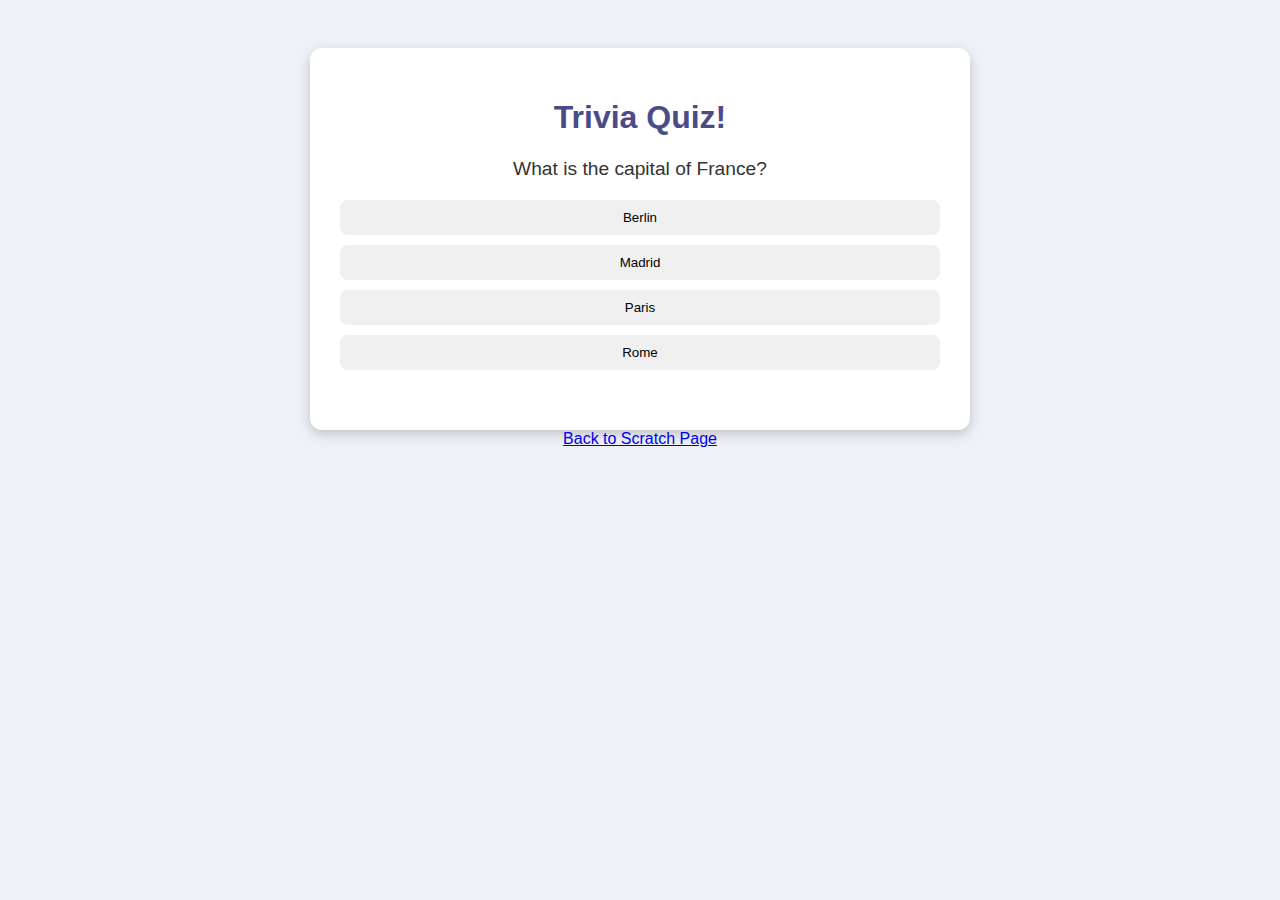
<file: trivia.html>
<!DOCTYPE html>
<html lang="en">
<head>
  <meta charset="UTF-8" />
  <link rel="stylesheet" href="css/trivia-styles.css">
  <meta name="viewport" content="width=device-width, initial-scale=1.0"/>
  <title>Trivia Quiz</title>
</head>
<body>
  <div class="quiz-box">
    <h1>Trivia Quiz!</h1>
    <div class="question" id="question">Loading...</div>
    <div class="choices" id="choices"></div>
    <div class="result" id="result"></div>
    <div class="score" id="score"></div>
  </div>

  <script>
    const questions = [
      {
        question: "What is the capital of France?",
        choices: ["Berlin", "Madrid", "Paris", "Rome"],
        answer: "Paris"
      },
      {
        question: "Which planet is known as the Red Planet?",
        choices: ["Earth", "Mars", "Jupiter", "Venus"],
        answer: "Mars"
      },
      {
        question: "Who painted the Mona Lisa?",
        choices: ["Vincent Van Gogh", "Leonardo da Vinci", "Pablo Picasso", "Michelangelo"],
        answer: "Leonardo da Vinci"
      },
      {
        question: "What is the tiny piece at the end of a shoelace called?",
        choices: ["Lace End", "Lace Jacket","Aglet","Bonnet"],
        answer: "Aglet"
      },
      {
        question: "What is the largest ocean on Earth?",
        choices: ["Atlantic","Indian","Arctic","Pacific"],
        answer: "Pacific"
      }
    ];

    let currentQuestion = 0;
    let score = 0;

    function showQuestion() {
      const q = questions[currentQuestion];
      document.getElementById("question").textContent = q.question;

      const choicesDiv = document.getElementById("choices");
      choicesDiv.innerHTML = "";

      q.choices.forEach(choice => {
        const btn = document.createElement("button");
        btn.textContent = choice;
        btn.onclick = () => checkAnswer(choice);
        choicesDiv.appendChild(btn);
      });

      document.getElementById("result").textContent = "";
    }

    function checkAnswer(choice) {
      const q = questions[currentQuestion];
      const resultDiv = document.getElementById("result");

      if (choice === q.answer) {
        resultDiv.textContent = "✅ Correct!";
        score++;
      } else {
        resultDiv.textContent = `❌ Wrong. The correct answer was ${q.answer}.`;
      }

      currentQuestion++;
      if (currentQuestion < questions.length) {
        setTimeout(showQuestion, 1000);
      } else {
        setTimeout(showFinalScore, 1000);
      }
    }

    function showFinalScore() {
      document.getElementById("question").textContent = "Quiz Complete!";
      document.getElementById("choices").innerHTML = "";
      document.getElementById("result").textContent = "";
      document.getElementById("score").textContent = `Your Score: ${score} / ${questions.length}`;
    }

    showQuestion();
  </script>
  <a href="scratch.html" class="back-link">Back to Scratch Page</a>
</body>
</html>
</file>
<file: css/trivia-styles.css>
body {
    font-family: 'Segoe UI', sans-serif;
    background-color: #eef2f7;
    color: #333;
    text-align: center;
    padding: 40px;
  }

  .quiz-box {
    background-color: white;
    border-radius: 12px;
    padding: 30px;
    max-width: 600px;
    margin: auto;
    box-shadow: 0 4px 12px rgba(0,0,0,0.2);
  }

  h1 {
    color: #4b4b88;
  }

  .question {
    font-size: 1.2rem;
    margin-bottom: 20px;
  }

  .choices button {
    display: block;
    width: 100%;
    margin: 10px 0;
    padding: 10px;
    border: none;
    background-color: #f0f0f0;
    border-radius: 8px;
    cursor: pointer;
    transition: background-color 0.3s;
  }

  .choices button:hover {
    background-color: #dbeafe;
  }

  .result {
    margin-top: 20px;
    font-weight: bold;
  }

  .score {
    margin-top: 30px;
    font-size: 1rem;
  }
</file>
